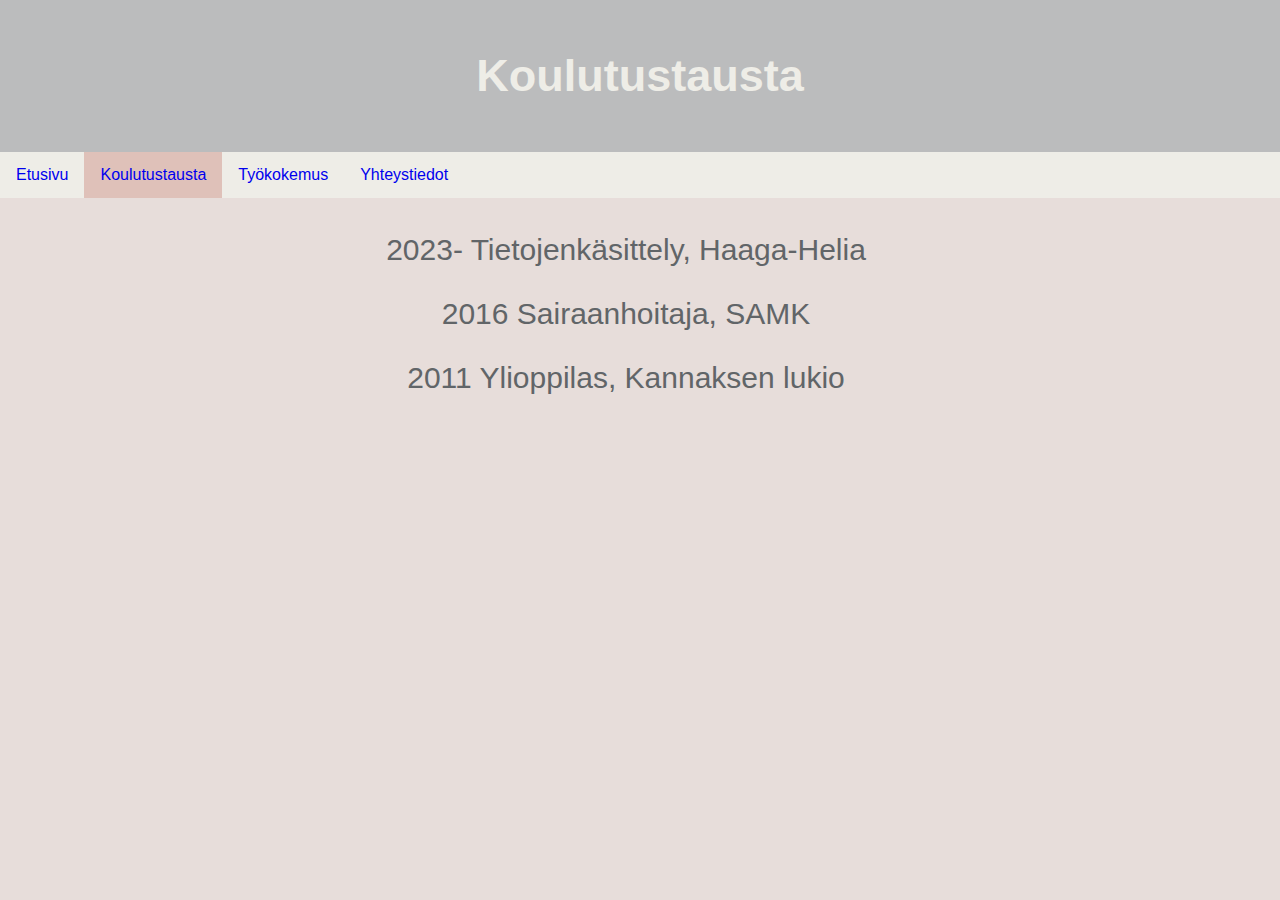
<file: koulutustausta.html>
<!DOCTYPE html>

<html>

<head>
<title> Koulutustausta</title>
<meta charset="UTF-8">
<link rel="stylesheet" href="style.css.CV.css">

</head>

<body>

  

<header class="Koulutustausta">
    <h3 style="color:#eeede7"> Koulutustausta</h3>
</header>

<nav>
    <ul>
        <li><a href="index.html">Etusivu</a></li>
        <li><a class="active" href="koulutustausta.html">Koulutustausta</a></li>
        <li><a href="työkokemus.html">Työkokemus</a></li>
        <li><a href="yhteystiedot.html">Yhteystiedot</a></li>
      </ul>
      
</nav>


<section>
<p> 2023- Tietojenkäsittely, Haaga-Helia </p>
<p> 2016 Sairaanhoitaja, SAMK</p>
<p> 2011 Ylioppilas, Kannaksen lukio</p>
</section>

</body>

</html>
</file>
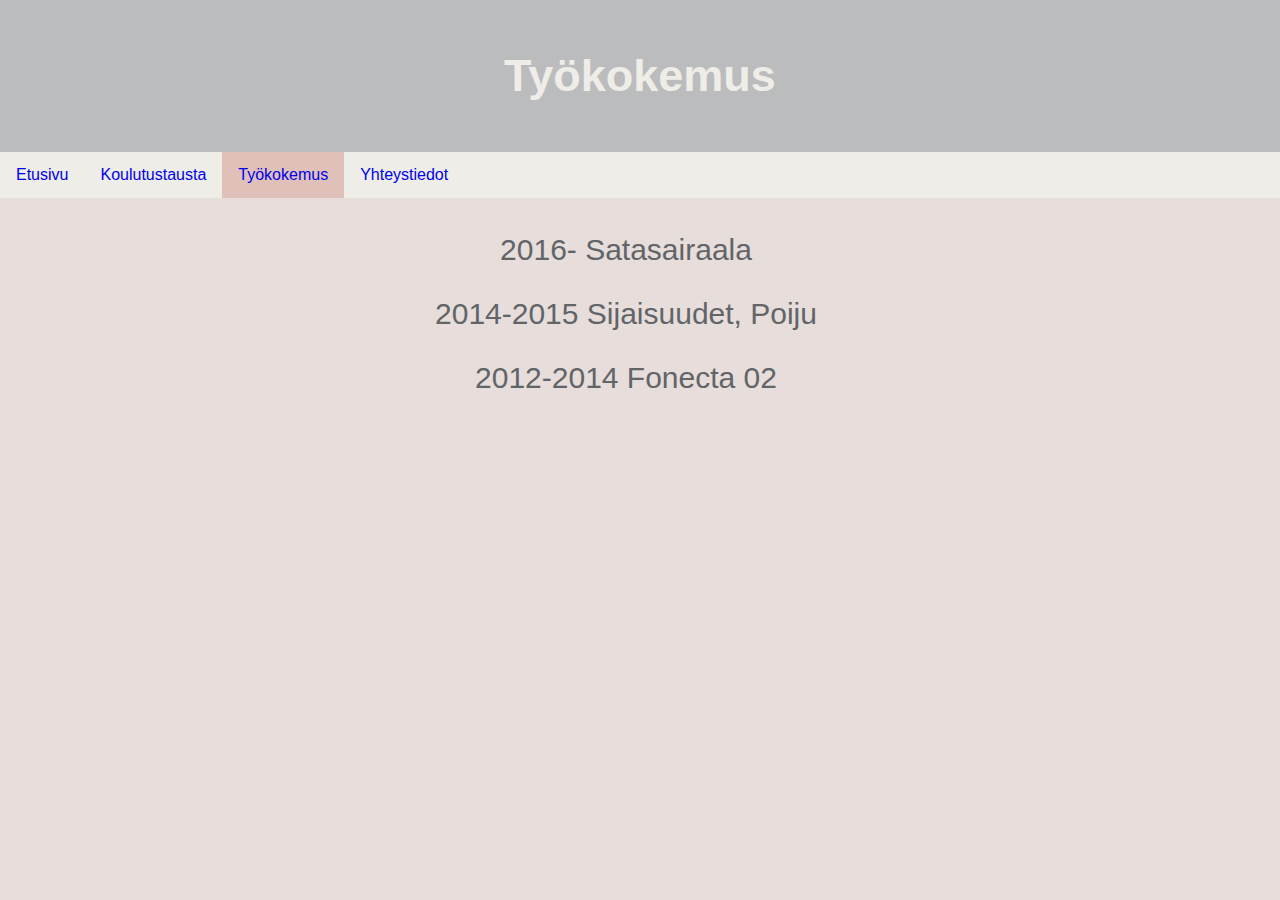
<file: työkokemus.html>
<!DOCTYPE html>

<html>

<head>
<title>Työkokemus</title>
<meta charset="UTF-8">
<link rel="stylesheet" href="style.css.CV.css">

</head>

 <body>


    </nav>

<header class="Työkokemus">
    <h3 style="color:#eeede7">Työkokemus</h3>
    </header>
    
    <nav>
        <ul>
            <li><a href="index.html">Etusivu</a></li>
            <li><a href="koulutustausta.html">Koulutustausta</a></li>
            <li><a class="active" href="työkokemus.html">Työkokemus</a></li>
            <li><a href="yhteystiedot.html">Yhteystiedot</a></li>
        </ul>
          
    </nav>

    <section>
     <p> 2016- Satasairaala</p>
     <p> 2014-2015 Sijaisuudet, Poiju</p> 
     <p> 2012-2014 Fonecta 02</p>
    </section>
    
</body>

</html>
</file>
<file: style.css.CV.css>
html, body {
    margin:0;
    padding:0;
    font-family: 'Lucida Sans', 'Lucida Sans Regular', 'Lucida Grande', 'Lucida Sans Unicode', Geneva, Verdana, sans-serif;
    background-color: #e7ddda;

}

ul {
    list-style-type: none;
    margin: 0;
    padding: 0;
    overflow: hidden;
    background-color: #EEEDE7;
  }
  
  li {
    float: left;
  }
  
  li a {
    display: block;
    color: #black;
    text-align: center;
    padding: 14px 16px;
    text-decoration: none;
  }
  
  li a:hover:not(.active) {
    background-color: #B9B7BD;
  }
  
  .active {
    background-color: #dfc1b9;
  }


header {
    font-size: 45px ;
    text-align: center;
    font-family: 'Lucida Sans', 'Lucida Sans Regular', 'Lucida Grande', 'Lucida Sans Unicode', Geneva, Verdana, sans-serif;
    background-color: #bbbcbd;
    margin:0;
    border:0;
    padding: 5px;

    

}

header h1 {
    padding: 5px 15x 5px 5px;
}

header h3 {
    font-size: 45px;
}


h2 {
    text-align: center;
    font-size: 45px;
    color: #868b8e;

}

article {

    color:#616568;
    font-size: 20px;
    padding: 15px 50px 15px 50px;
    text-align: center;
    width: 90%;

}


section {

    color:#616568;
    font-size: 30px;
    padding: 5px 50px 15px 50px;
    text-align: center;
    width: 90%;
}



/* 
div {
    border: 1px;
    border-color: black;
    border-style: solid;
    padding: 20px;
}
 */



.kuva {
  width: 50%;
  height: auto;
  border-radius: 50%;
  display: block;
  margin-left: auto;
  margin-right: auto;
  padding-top: 50px;
    
  
}


.kuvalo {

  width: 50%;
  height: auto;
  padding: 50px 200px 50px 200px;
  border-radius: 90%;
  display: block;
  margin-left: auto;
  margin-right: auto;
    
}


.sposti {
text-align: center;
font-size: 30px;
color: #616568
}


@media only screen and (max-width: 700px) {
    header {
        font-size: 44px;
    }
    
    .sposti {
        font-size: 25px;
    }
}
</file>
